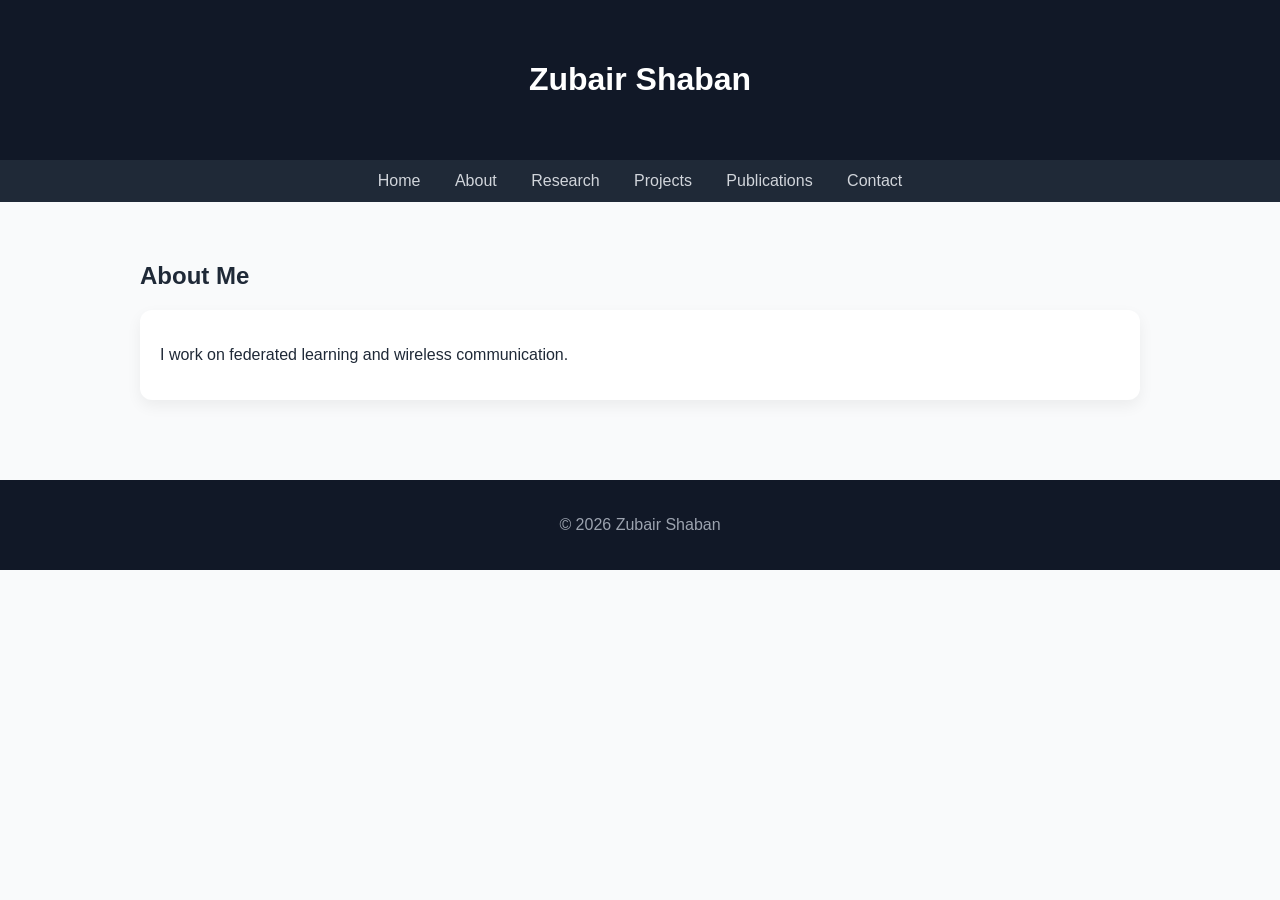
<file: about.html>
<!DOCTYPE html>
<html>
<head>
  <title>About</title>
  <link rel="stylesheet" href="style.css">
</head>

<body>

<header>
  <h1>Zubair Shaban</h1>
</header>

<nav>
  <a href="index.html">Home</a>
  <a href="about.html">About</a>
  <a href="research.html">Research</a>
  <a href="projects.html">Projects</a>
  <a href="publications.html">Publications</a>
  <a href="contact.html">Contact</a>
</nav>

<div class="container">
  <h2>About Me</h2>
  <div class="card">
    <p>I work on federated learning and wireless communication.</p>
  </div>
</div>

<footer>
  <p>© 2026 Zubair Shaban</p>
</footer>

</body>
</html>
</file>
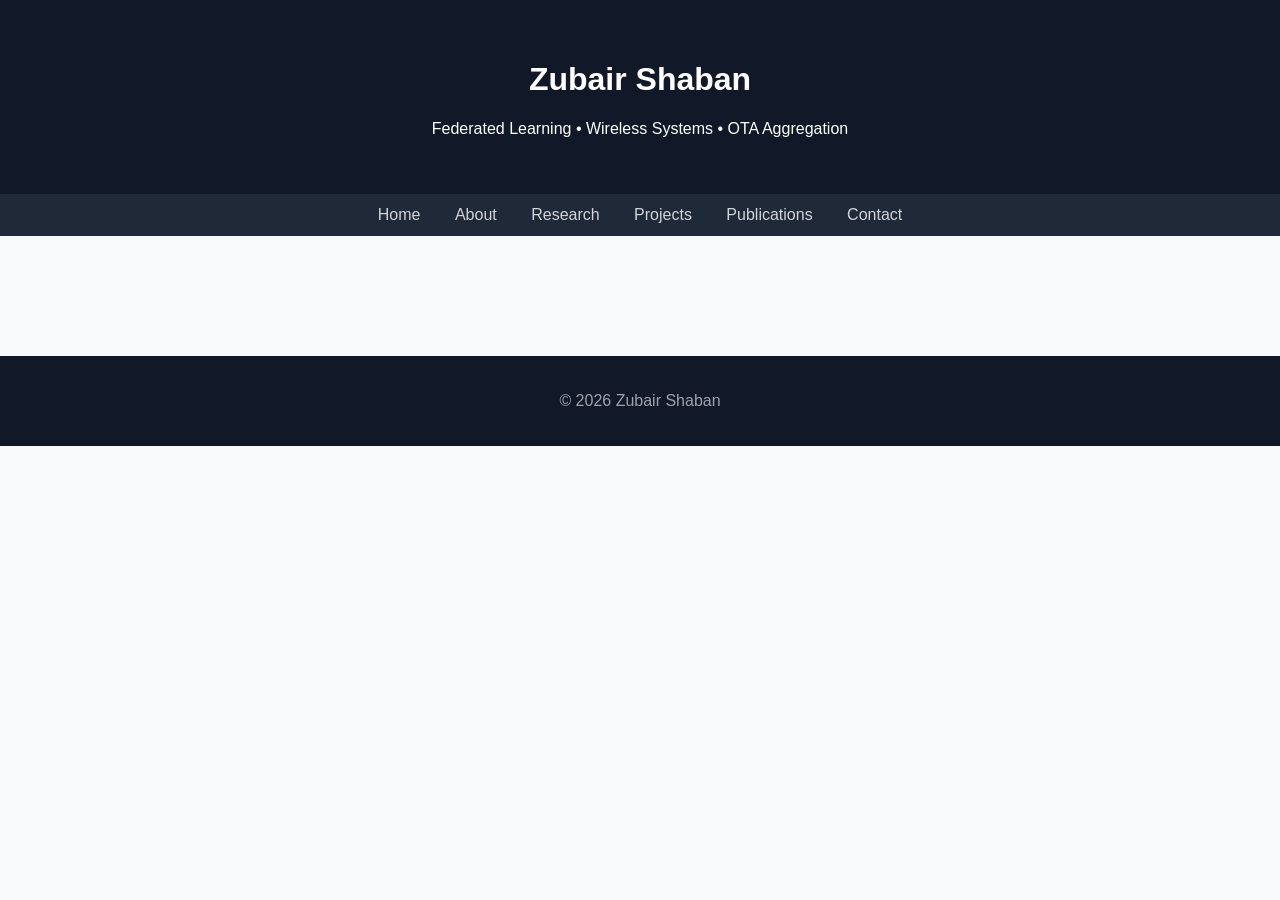
<file: base.html>
<!DOCTYPE html>
<html>
<head>
  <title>Zubair Shaban</title>
  <link rel="stylesheet" href="style.css">
</head>

<body>

<header>
  <h1>Zubair Shaban</h1>
  <p>Federated Learning • Wireless Systems • OTA Aggregation</p>
</header>

<nav>
  <a href="index.html">Home</a>
  <a href="about.html">About</a>
  <a href="research.html">Research</a>
  <a href="projects.html">Projects</a>
  <a href="publications.html">Publications</a>
  <a href="contact.html">Contact</a>
</nav>

<div class="container">

  <!-- PAGE CONTENT GOES HERE -->

</div>

<footer>
  <p>© 2026 Zubair Shaban</p>
</footer>

</body>
</html>
</file>
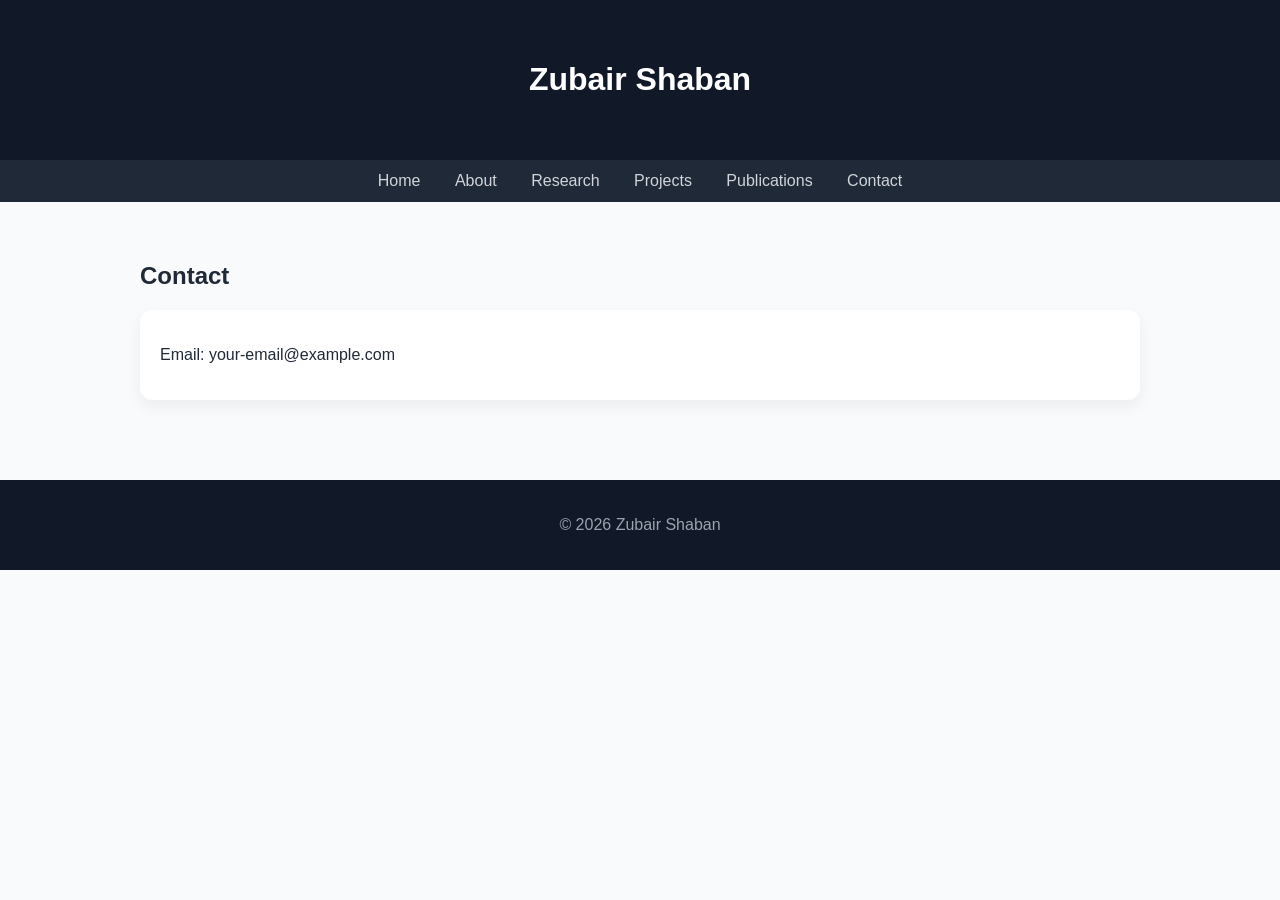
<file: contact.html>
<!DOCTYPE html>
<html>
<head>
  <title>Contact</title>
  <link rel="stylesheet" href="style.css">
</head>

<body>

<header>
  <h1>Zubair Shaban</h1>
</header>

<nav>
  <a href="index.html">Home</a>
  <a href="about.html">About</a>
  <a href="research.html">Research</a>
  <a href="projects.html">Projects</a>
  <a href="publications.html">Publications</a>
  <a href="contact.html">Contact</a>
</nav>

<div class="container">
  <h2>Contact</h2>

  <div class="card">
    <p>Email: your-email@example.com</p>
  </div>

</div>

<footer>
  <p>© 2026 Zubair Shaban</p>
</footer>

</body>
</html>
</file>
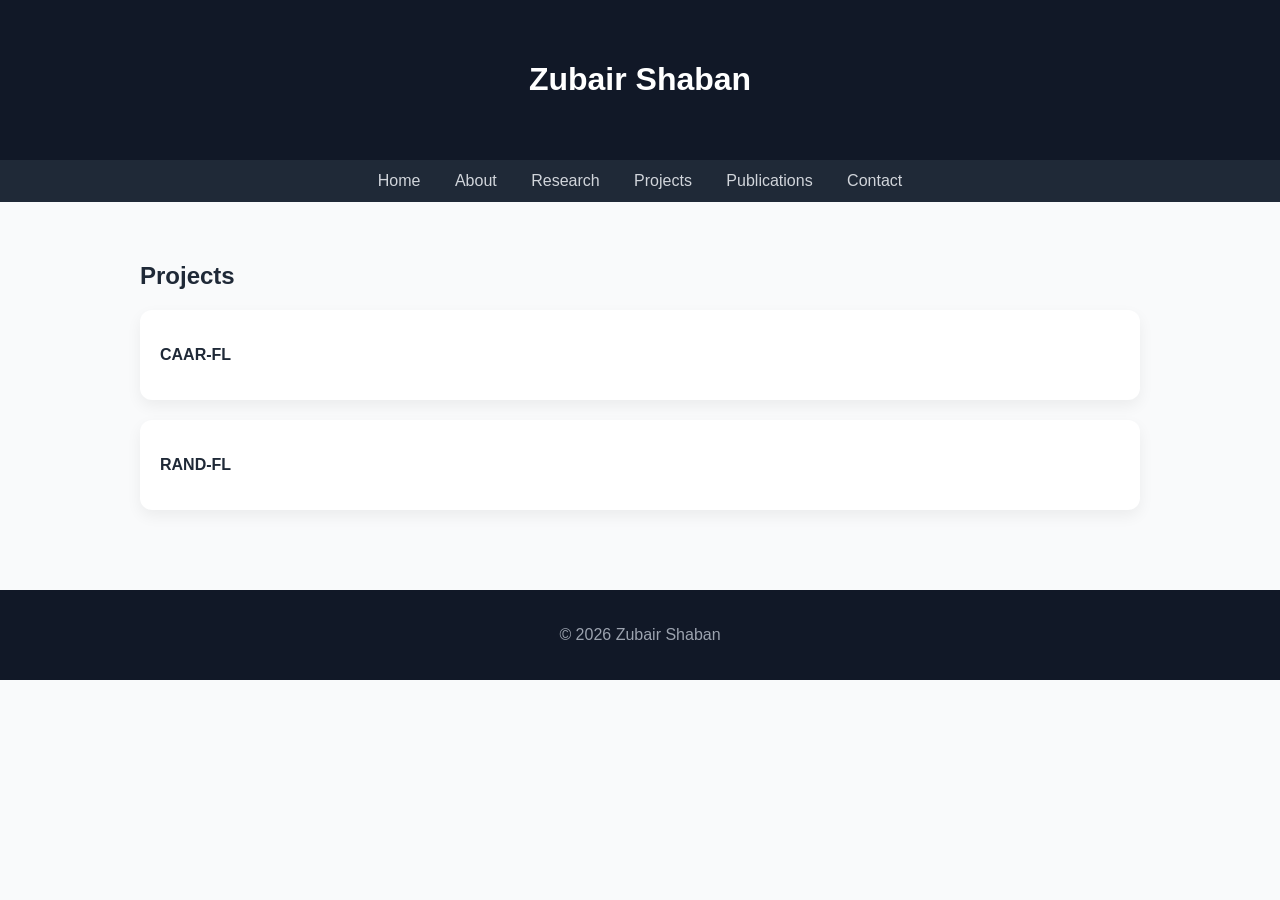
<file: projects.html>
<!DOCTYPE html>
<html>
<head>
  <title>Projects</title>
  <link rel="stylesheet" href="style.css">
</head>

<body>

<header>
  <h1>Zubair Shaban</h1>
</header>

<nav>
  <a href="index.html">Home</a>
  <a href="about.html">About</a>
  <a href="research.html">Research</a>
  <a href="projects.html">Projects</a>
  <a href="publications.html">Publications</a>
  <a href="contact.html">Contact</a>
</nav>

<div class="container">
  <h2>Projects</h2>

  <div class="card">
    <p><strong>CAAR-FL</strong></p>
  </div>

  <div class="card">
    <p><strong>RAND-FL</strong></p>
  </div>

</div>

<footer>
  <p>© 2026 Zubair Shaban</p>
</footer>

</body>
</html>
</file>
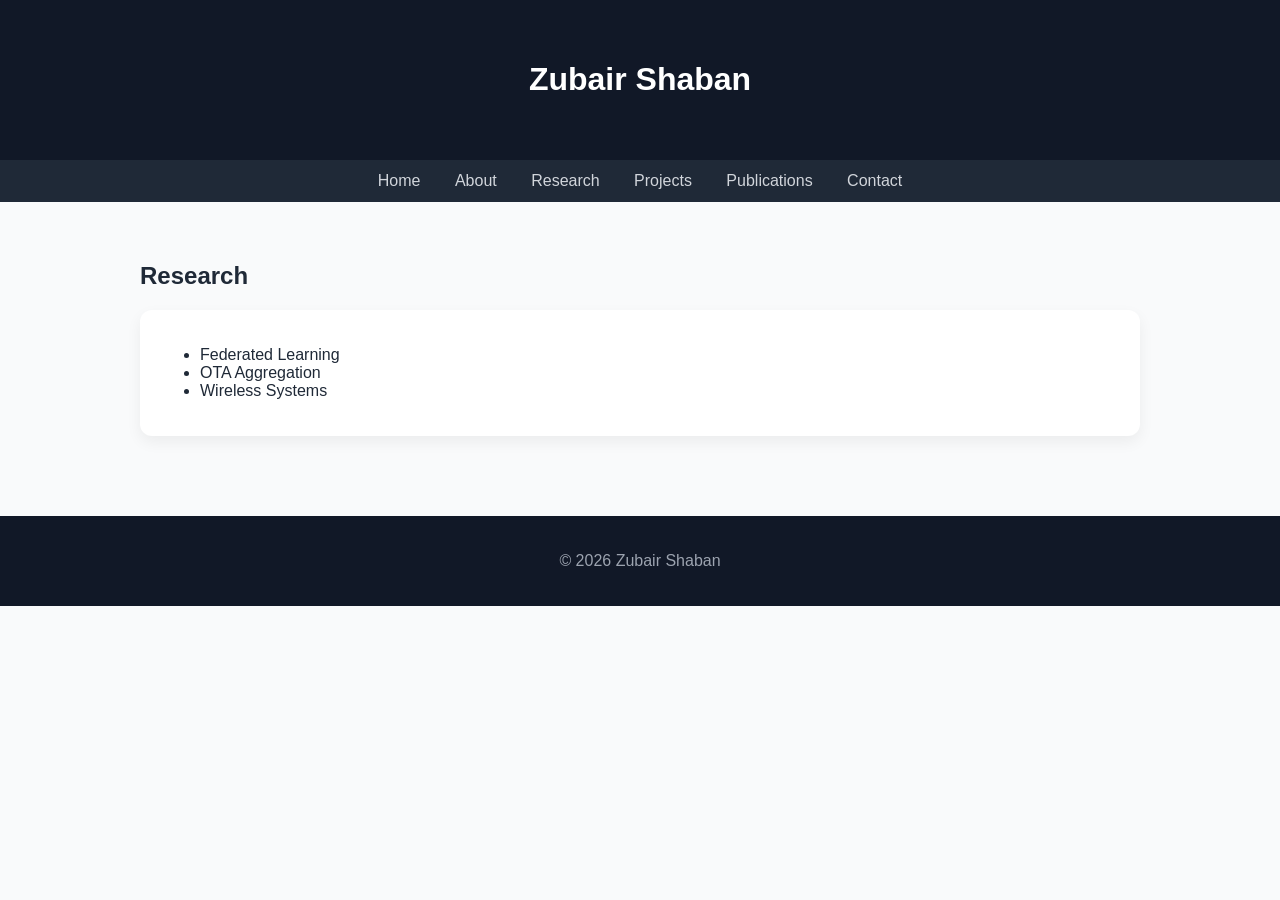
<file: research.html>
<!DOCTYPE html>
<html>
<head>
  <title>Research</title>
  <link rel="stylesheet" href="style.css">
</head>

<body>

<header>
  <h1>Zubair Shaban</h1>
</header>

<nav>
  <a href="index.html">Home</a>
  <a href="about.html">About</a>
  <a href="research.html">Research</a>
  <a href="projects.html">Projects</a>
  <a href="publications.html">Publications</a>
  <a href="contact.html">Contact</a>
</nav>

<div class="container">
  <h2>Research</h2>
  <div class="card">
    <ul>
      <li>Federated Learning</li>
      <li>OTA Aggregation</li>
      <li>Wireless Systems</li>
    </ul>
  </div>
</div>

<footer>
  <p>© 2026 Zubair Shaban</p>
</footer>

</body>
</html>
</file>
<file: style.css>
body {
  font-family: 'Inter', sans-serif;
  margin: 0;
  background-color: #f9fafb;
  color: #1f2937;
}

header {
  background: #111827;
  color: white;
  padding: 40px 20px;
  text-align: center;
}

nav {
  background: #1f2937;
  padding: 12px;
  text-align: center;
}

nav a {
  color: #d1d5db;
  margin: 0 15px;
  text-decoration: none;
  font-weight: 500;
}

nav a:hover {
  color: white;
}

.container {
  max-width: 1000px;
  margin: auto;
  padding: 40px 20px;
}

/* PROFILE LAYOUT */
.profile-section {
  display: flex;
  gap: 30px;
  align-items: center;
  flex-wrap: wrap;
}

.profile-section img {
  width: 150px;
  border-radius: 50%;
}

.profile-text {
  max-width: 600px;
}

/* CARD */
.card {
  background: white;
  padding: 20px;
  margin-top: 20px;
  border-radius: 12px;
  box-shadow: 0 6px 15px rgba(0,0,0,0.06);
  transition: transform 0.2s ease;
}

.card:hover {
  transform: translateY(-5px);
}

/* BUTTON */
.button {
  display: inline-block;
  padding: 10px 18px;
  background: #2563eb;
  color: white;
  border-radius: 6px;
  text-decoration: none;
  margin-top: 10px;
}

.button:hover {
  background: #1e40af;
}

/* PUBLICATION */
.pub-title {
  font-weight: 600;
}

.pub-links a {
  margin-right: 10px;
  font-size: 14px;
}

/* FOOTER */
footer {
  text-align: center;
  padding: 20px;
  background: #111827;
  color: #9ca3af;
  margin-top: 40px;
}
</file>
